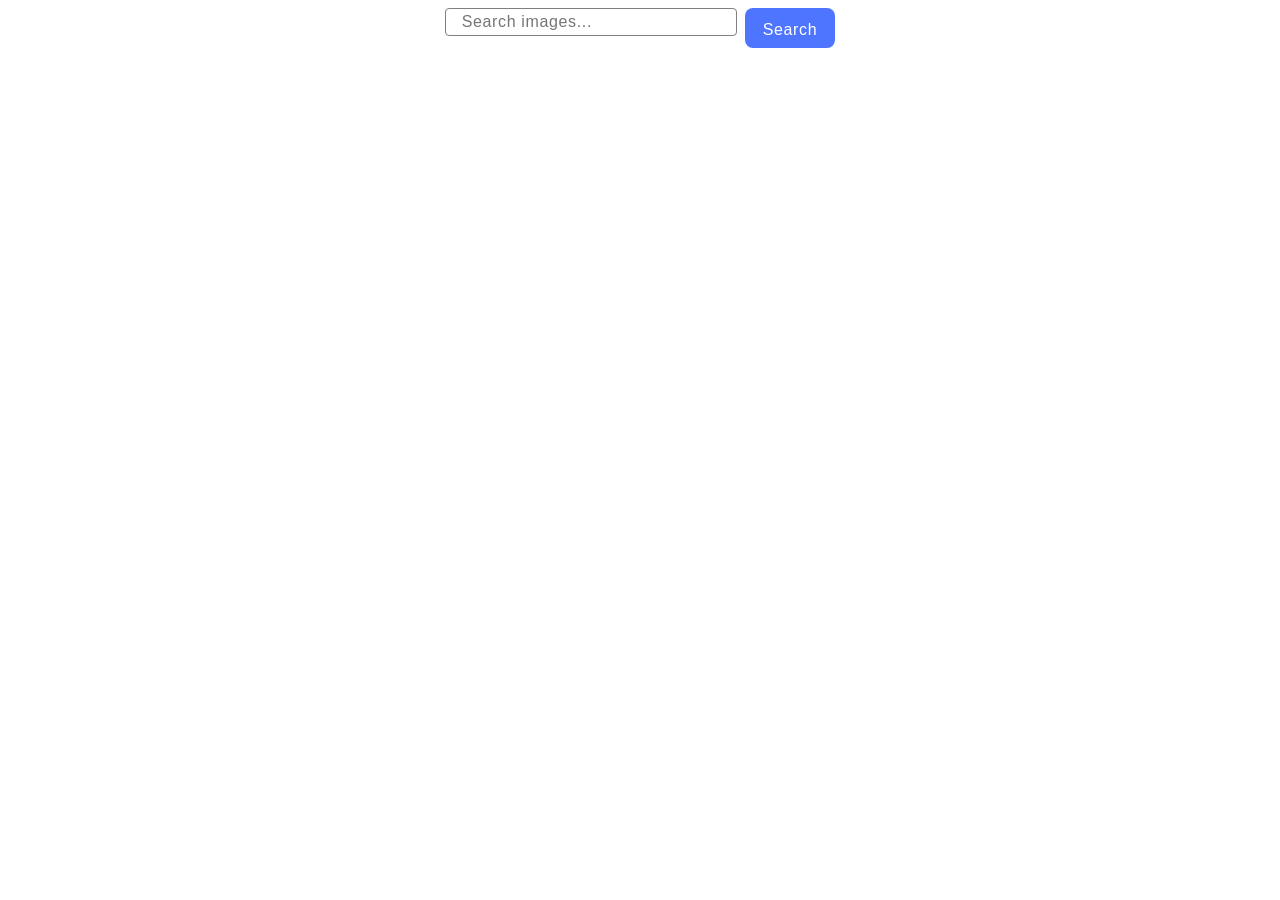
<file: src/index.html>
<!DOCTYPE html>
<html lang="en">

<head>
  <meta charset="UTF-8" />
  <link rel="icon" type="image/svg+xml" href="/favicon.svg" />
  <meta name="viewport" content="width=device-width, initial-scale=1.0" />
  <title>Vanilla App Template</title>
  <link rel="stylesheet" href="./css/styles.css" />
</head>

<body>


  <form class="form">
    <label>
      <input class="input" type="text" name="search-text" placeholder="Search images..." required>
    </label>
    <button class="button" type="submit">Search</button>
  </form>

  <ul class="gallery"></ul>

  <span class="loader is-hidden"></span>
  <button class="load-more-btn is-hidden-load-more" type="button">Load more</button>

  <script type="module" src="./main.js"></script>
</body>

</html>
</file>
<file: src/css/styles.css>
/**
  |============================
  | include css partials with
  | default @import url()
  |============================
*/
/* Common styles */
@import url('./reset.css');

/* Sections style */
@import url('./gallery.css');
</file>
